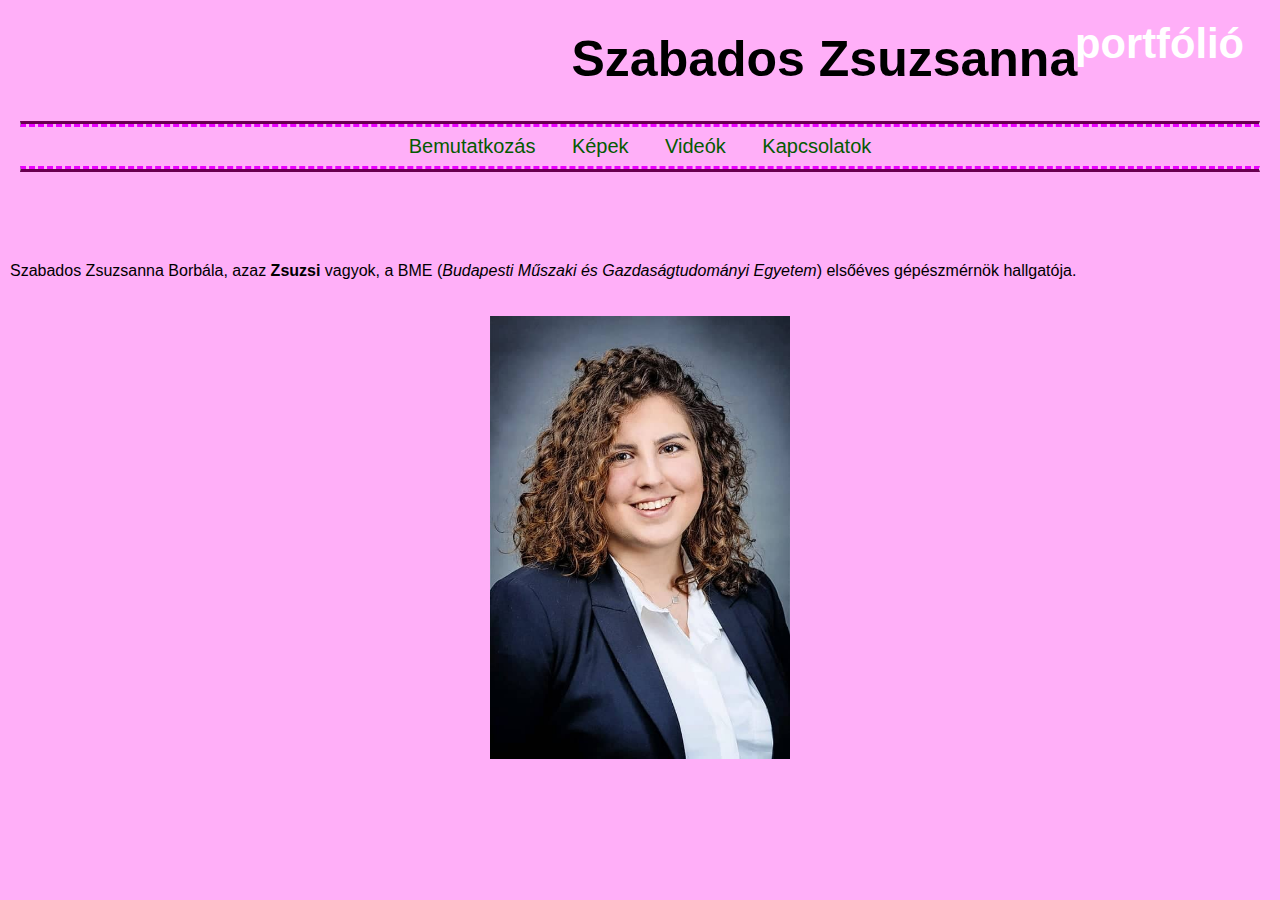
<file: index.html>
<html>
    <head>
        <link rel="stylesheet" type="text/css" href="style.css">
        <meta charset="UTF-8">
        <meta name="description" content= "Portfolio-BME">
        <title>
             Szabados Zsuzsanna Portfólió
        </title>
        
    </head>
    <body>
         

        <iframe src="menu.html" class="menuframe"></iframe>
        <br/> <br/><br/>

        

        <p> 
            Szabados Zsuzsanna Borbála, azaz <b>Zsuzsi</b> vagyok, a BME (<i>Budapesti Műszaki és Gazdaságtudományi Egyetem</i>) elsőéves gépészmérnök hallgatója. 
        </p>
        <img class="tablo" width=300 src="zsuzsi_tablokep.jpg" alt="My pictures"/>
        
    </body>
</html>
</file>
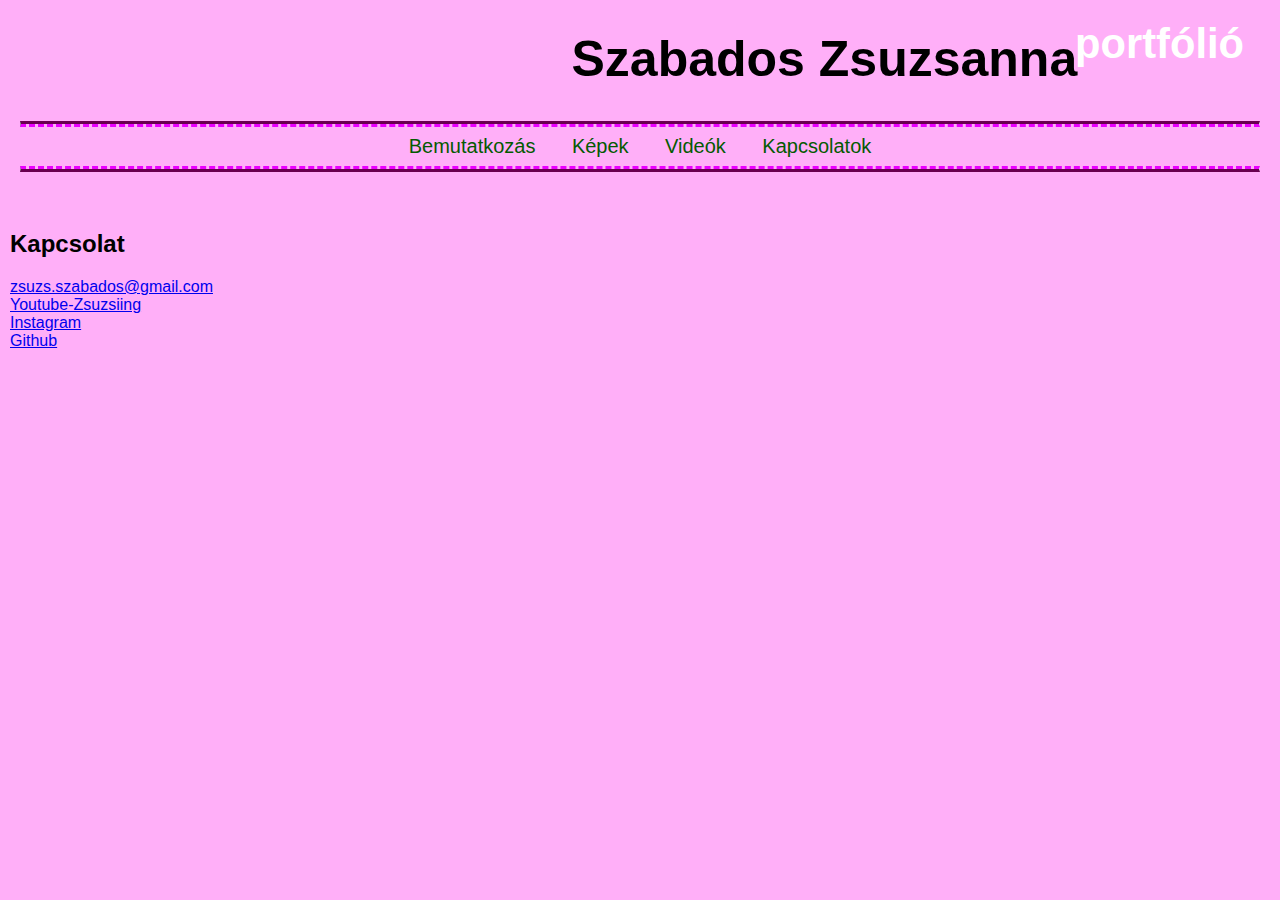
<file: kapcsolat.html>
<html>
    <head>
        <link rel="stylesheet" type="text/css" href="style.css">
        <meta charset="UTF-8">
        <meta name="description" content= "Portfolio-BME">
        <title>
             Szabados Zsuzsanna Portfólió
        </title>
        
    </head>

    <body>
        <iframe src="menu.html" class="menuframe"></iframe>
        <h2>
            Kapcsolat
        </h2>
        <p>
            <a href="mailto:zsuzs.szabados@gmail.com">zsuzs.szabados@gmail.com</a>
            <br/>
            <a href="https://www.youtube.com/channel/UCLP2bGL7vuEN-sFaQPLGb-Q">Youtube-Zsuzsiing</a>
            <br/>
            <a href="https://www.instagram.com/zsuzs.szabados/">Instagram</a>
            <br/>
            <a href="https://github.com/SZsuzsi">Github</a>
        </p>
    </body>
</html>
</file>
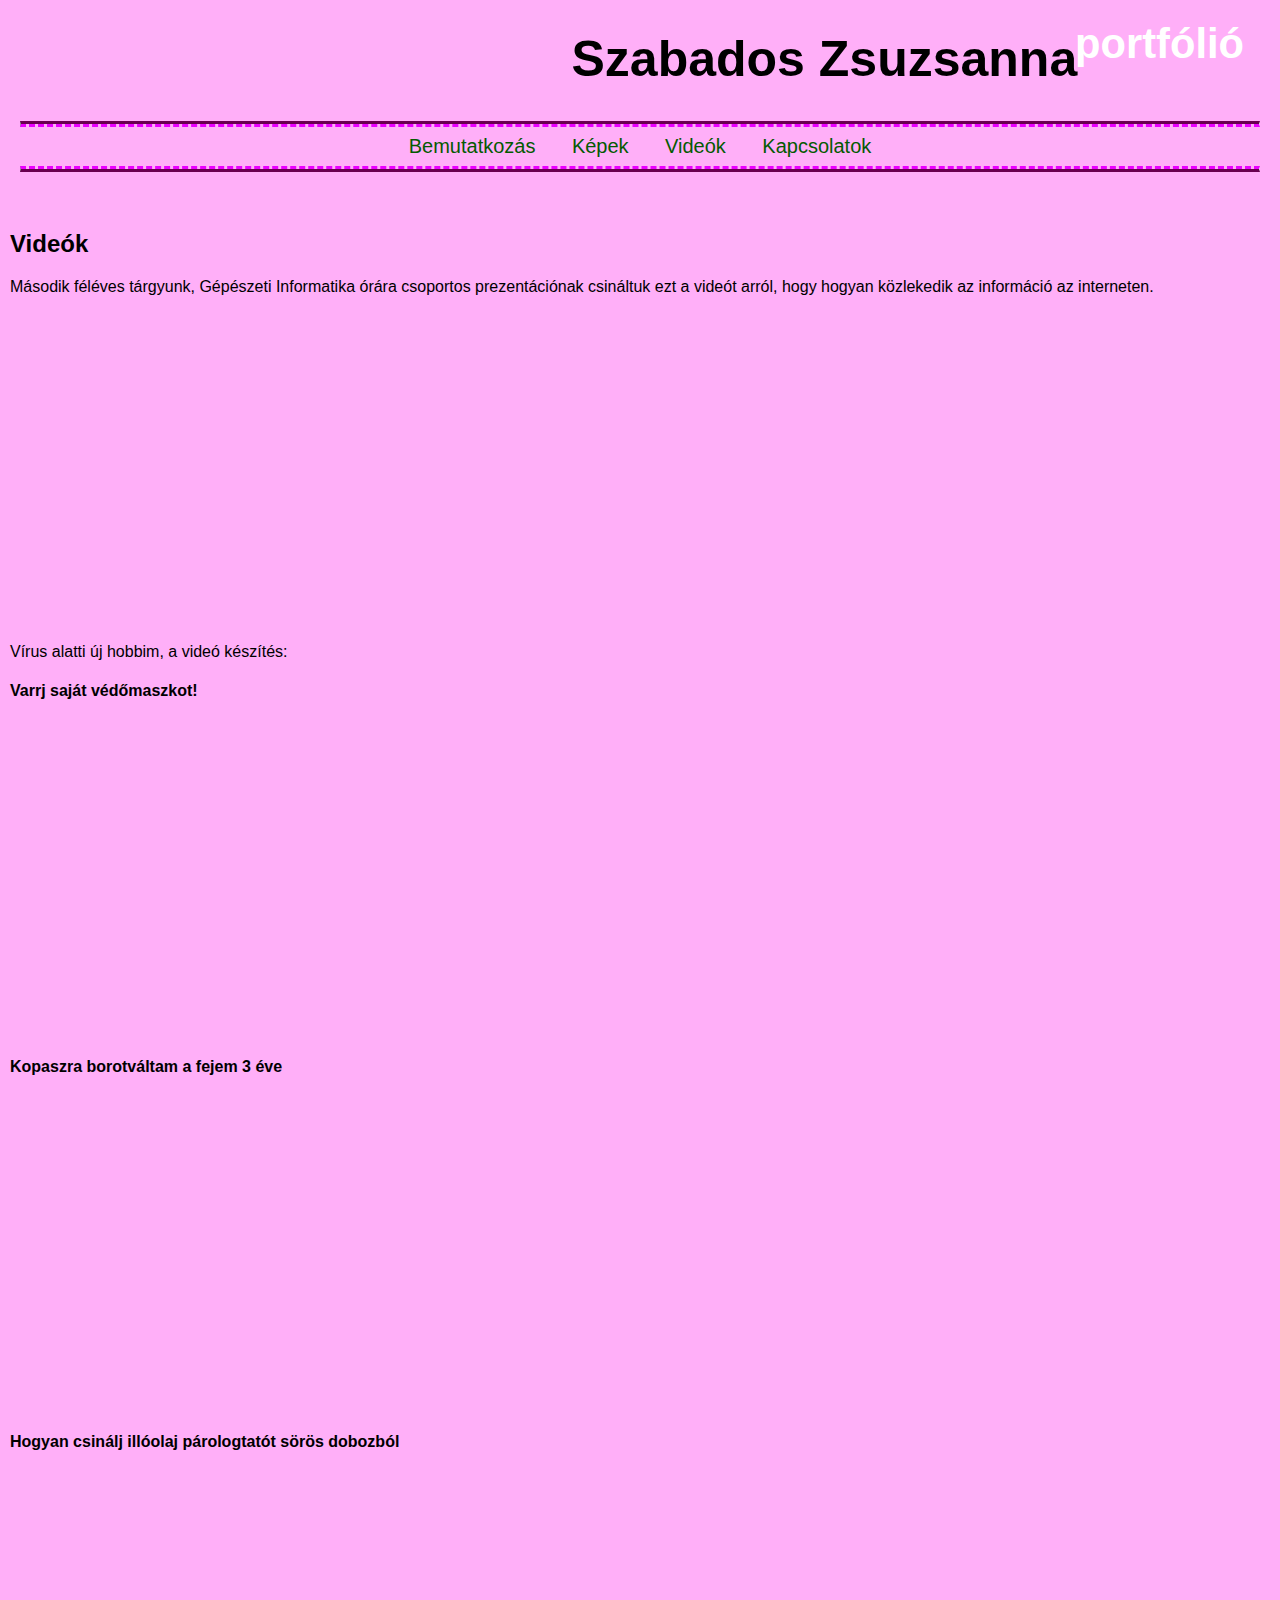
<file: videok.html>
<html>
    <head>
        <link rel="stylesheet" type="text/css" href="style.css">
        <meta charset="UTF-8">
        <meta name="description" content= "Portfolio-BME">
        <title>
             Szabados Zsuzsanna Portfólió
        </title>
        
    </head>
    <body>
        <iframe src="menu.html" class="menuframe"></iframe>
        <h2>
            Videók
        </h2>
        
        
        <p>
            Második féléves tárgyunk, Gépészeti Informatika órára csoportos prezentációnak csináltuk ezt a videót arról, hogy hogyan közlekedik az információ az interneten.
        </p>
        <iframe width="560" height="315" src="https://www.youtube.com/embed/YUbSdnF13d8" frameborder="0" allow="accelerometer; autoplay; encrypted-media; gyroscope; picture-in-picture" allowfullscreen></iframe>
        
        <p>
            Vírus alatti új hobbim, a videó készítés:
        </p>
        
        <h4>Varrj saját védőmaszkot!</h4>
        <iframe width="560" height="315" src="https://www.youtube.com/embed/EEbBMOX1FxU" frameborder="0" allow="accelerometer; autoplay; encrypted-media; gyroscope; picture-in-picture" allowfullscreen></iframe>
        
        <h4>
          Kopaszra borotváltam a fejem 3 éve
        </h4>
        <iframe width="560" height="315" src="https://www.youtube.com/embed/6axxzji4QM8" frameborder="0" allow="accelerometer; autoplay; encrypted-media; gyroscope; picture-in-picture" allowfullscreen></iframe>
        
        <h4>Hogyan csinálj illóolaj párologtatót sörös dobozból</h4>
        <iframe width="560" height="315" src="https://www.youtube.com/embed/001F0GyVvGc" frameborder="0" allow="accelerometer; autoplay; encrypted-media; gyroscope; picture-in-picture" allowfullscreen></iframe>
        

    </body>
</html>
</file>
<file: style.css>
body {
    margin: 10;
    font-family: Arial, Helvetica, sans-serif;
    background-color: rgb(255, 175, 248);
  }
  img {
    display: block;
    margin-left: auto;
    margin-right: auto;
    padding: 20px;
  }
  .tablo{
      display: block;
      text-align: left;
      padding: 20;
  }
  h1{
      font-size: 50px;
      width: 100%;
      text-align: right;
  }
  sup {
      position: relative;
      left: -16;
      color: rgb(255, 255, 255);
  }

  hr.bottom {
      border-bottom: 3px solid rgb(105, 0, 79);
      border-top: 3px dashed rgb(234, 0, 255);
  }
  hr.top {
    border-top: 3px solid rgb(105, 0, 79);
    border-bottom: 3px dashed rgb(234, 0, 255);
}

  .menubox{
      width: 100%;
      text-align: center;
  }
  
  
  .menu {
    width: 100;
    color: #045a01;
    text-align: center;
    padding: 14px 16px;
    text-decoration: none;
    font-size: 20px;
    font-weight: 500;
  
  }
  
  .menu:hover {
    background-color: #EAFAF1;
    color: rgb(68, 1, 48);
    font-weight: bolder;
  }
  
  .menuframe{
    border: none;
    width: 100%;
    height: 200;
  }
</file>
